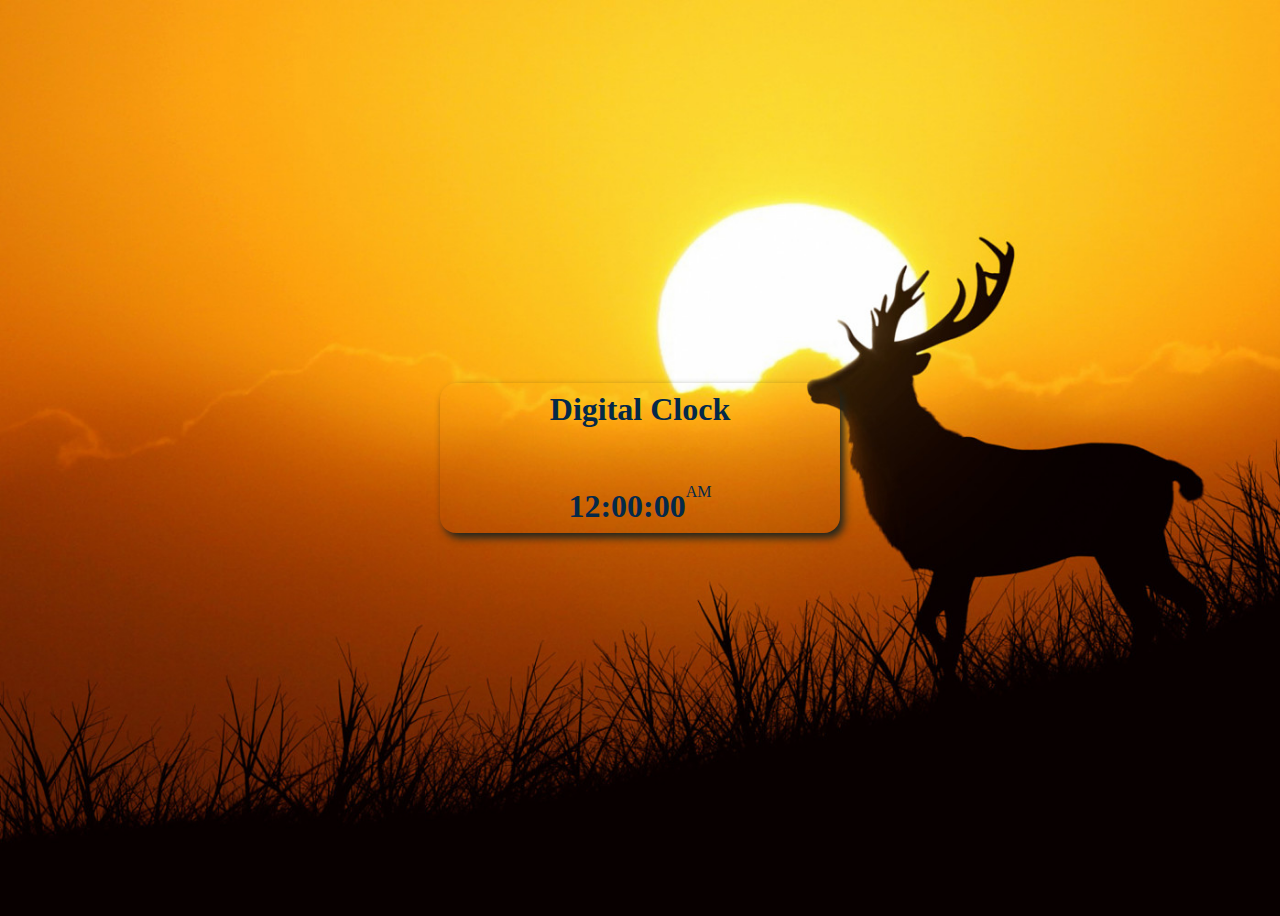
<file: index.html>
<!DOCTYPE html>
<html lang="en">

<head>
    <meta charset="UTF-8">
    <meta http-equiv="X-UA-Compatible" content="IE=edge">
    <meta name="viewport" content="width=device-width, initial-scale=1.0">
    <title>Digital Clock</title>
    <link rel="stylesheet" href="DGClock.css">
    <script src="DGClock.js"></script>
</head>

<body class="body">
    <!-- Declaring the box where time will be displayed -->
    <dev class="container">
        <h1 id="title">Digital Clock</h1>
        <br>
        <span class="clock">
            <h1 id="time">12:00:00</h1>
            <p id="format" ">AM</p>
        </span>
    </dev>
</body>

</html>
</file>
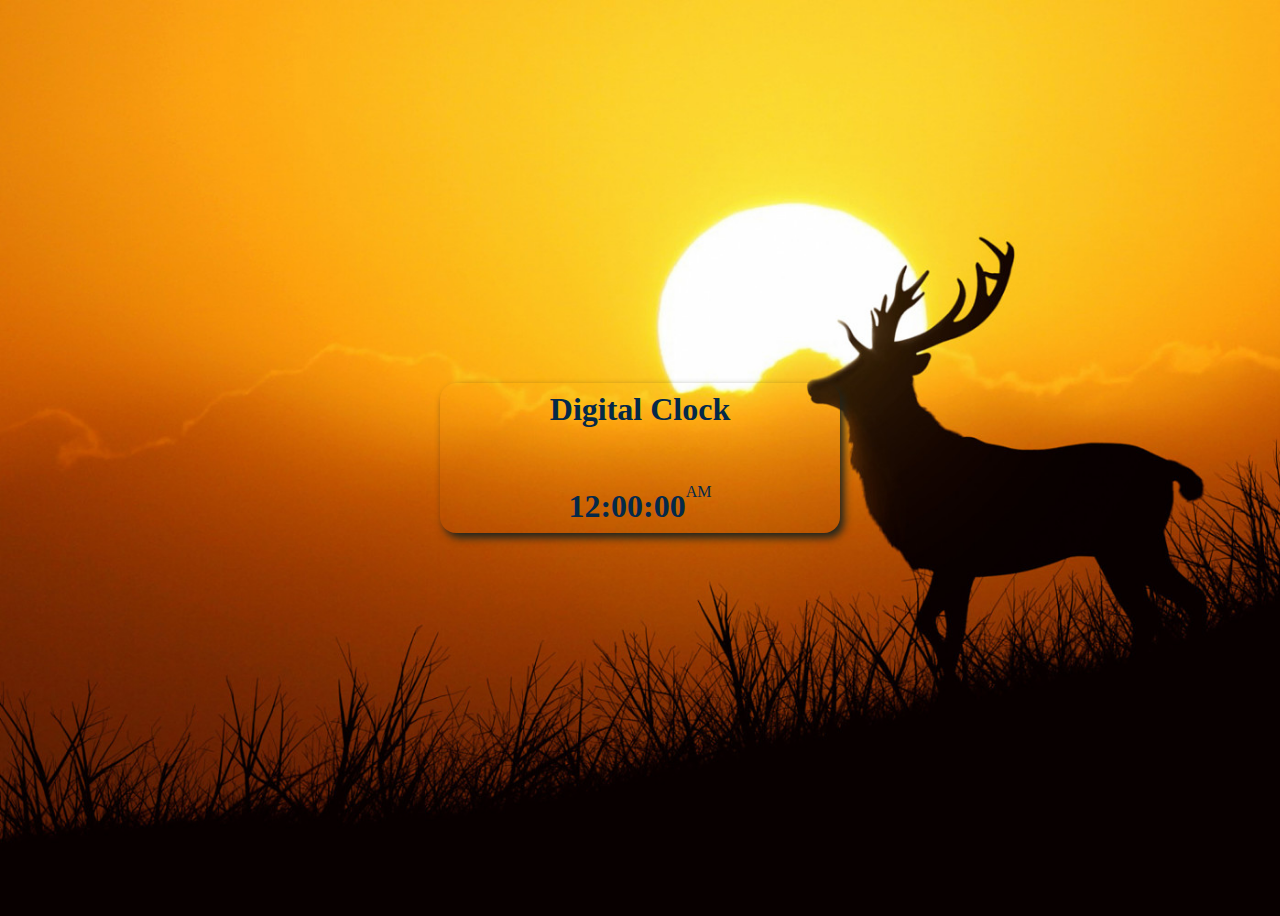
<file: DGClock.html>
<!DOCTYPE html>
<html lang="en">

<head>
    <meta charset="UTF-8">
    <meta http-equiv="X-UA-Compatible" content="IE=edge">
    <meta name="viewport" content="width=device-width, initial-scale=1.0">
    <title>Digital Clock</title>
    <link rel="stylesheet" href="DGClock.css">
    <script src="DGClock.js"></script>
</head>

<body class="body">
    <dev class="container">
        <h1 id="title">Digital Clock</h1>
        <br>
        <span class="clock">
            <h1 id="time">12:00:00</h1>
            <p id="format" ">AM</p>
        </span>
    </dev>
</body>

</html>
</file>
<file: DGClock.css>
.body{
    display: flex;
    background-image: url("stock-photo-142984111-1500x1000.jpg");
    background-size: cover;
    background-repeat: no-repeat;
    justify-content: center;
    align-items: center;
    min-height: 100vh;
    
}
.container{
    color: rgb(4, 41, 73);
    display: flex;
    flex-direction: column;
    justify-content: center;
    align-items: center;
    width: 400px;
    height: 150px;
    background: transparent;
    box-shadow: 4px 5px 8px rgba(30, 36, 30, 1); 
    border-radius: 16px;   
    
}

.clock{
    display: flex;
}
</file>
